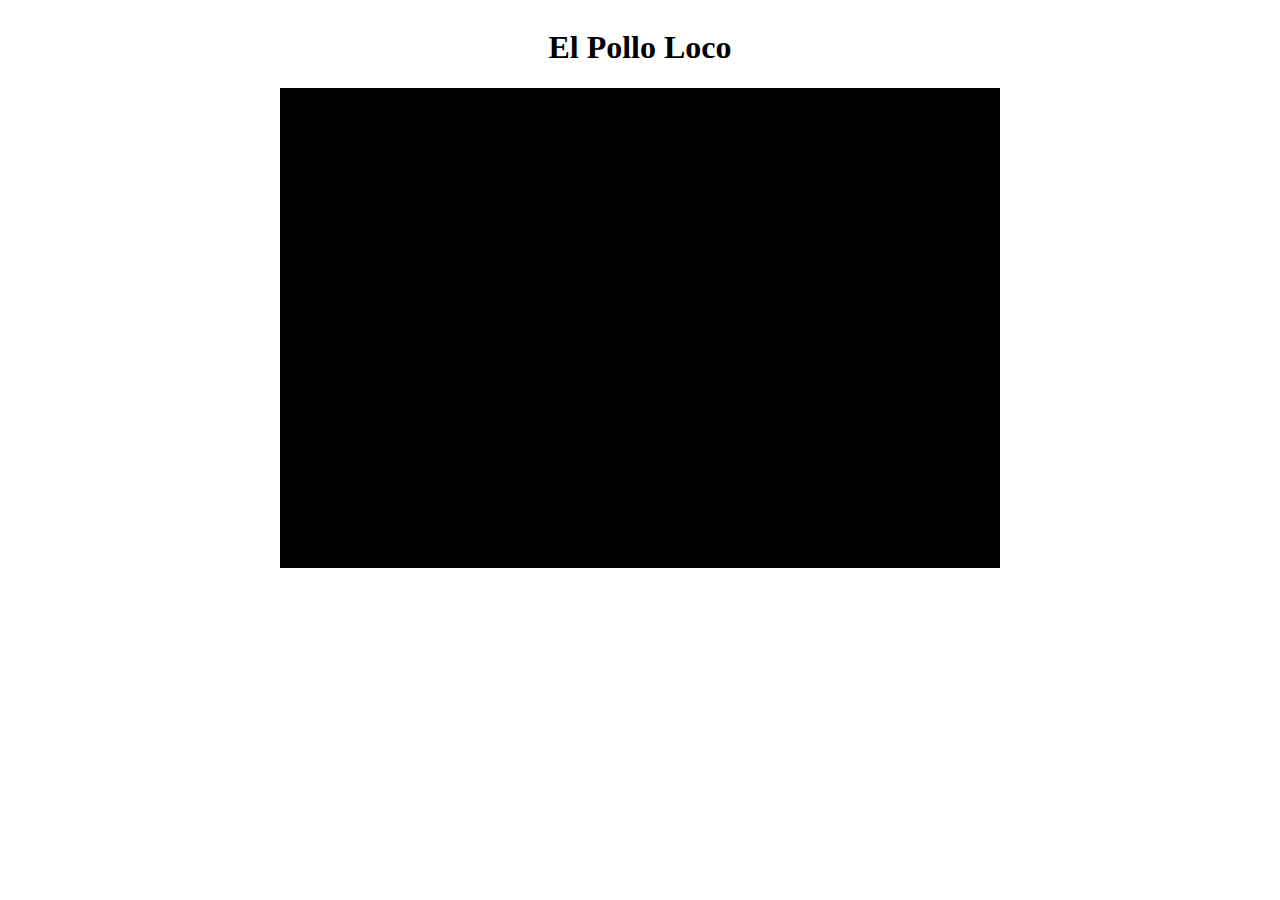
<file: index.html>
<!DOCTYPE html>
<html lang="en">
  <head>
    <meta charset="UTF-8" />
    <meta name="viewport" content="width=device-width, initial-scale=1.0" />
    <title>Document</title>
    <link rel="stylesheet" href="style.css" />

    <script src="./classes/movable-object.class.js"></script>
    <script src="./classes/character.class.js"></script>

    <script src="./classes/chicken.class.js"></script>
    <script src="./classes/cloud.class.js"></script>
    <script src="./classes/background-object.class.js"></script>
    <script src="./classes/world.class.js"></script>
    <script src="./classes/keyboard.class.js"></script>

    <script src="./classes/level.class.js"></script>
    <script src="./classes/endboss.class.js"></script>
    <script src="./classes/coin.class.js"></script>
    <script src="./classes/smallchicken.class.js"></script>
    <script src="./classes/bottlebottom.class.js"></script>

    <script src="./levels/level1.js"></script>

    <script src="./js/game.js"></script>
  </head>
  <body onload="init()">
    <h1>El Pollo Loco</h1>

    <canvas id="canvas" width="720" height="480"> </canvas>
  </body>
</html>
</file>
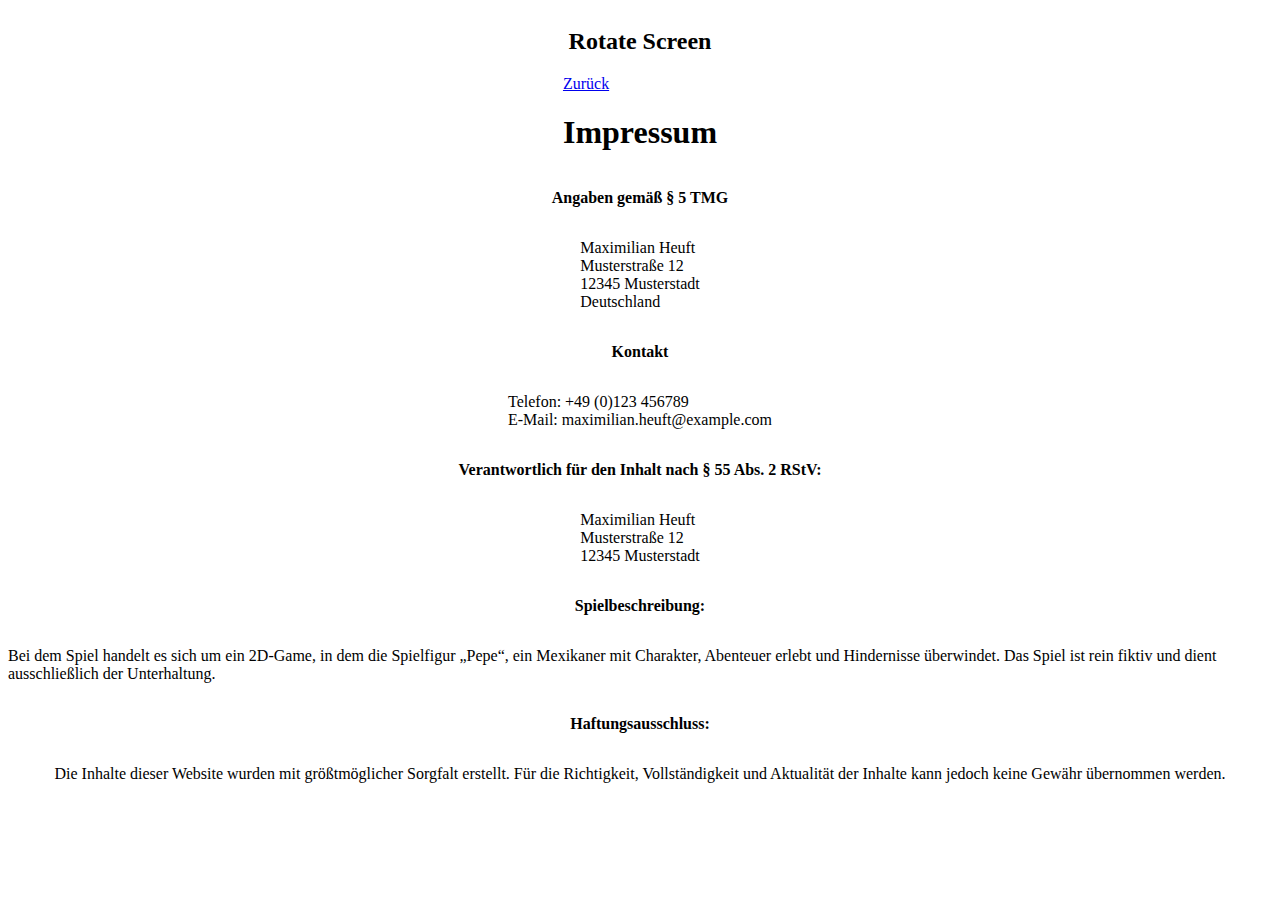
<file: impressum.html>
<!DOCTYPE html>
<html lang="en">
  <head>
    <meta charset="UTF-8" />
    <meta name="viewport" content="width=device-width, initial-scale=1.0" />
    <link rel="icon" type="image/x-icon" href="./img/Favicon.jpg" />
    <link rel="stylesheet" href="style.css" />
    <link rel="stylesheet" href="impressumstyle.css" />
    <title>impressum</title>
  </head>
  <body>
    <div class="bg-image"></div>
    <div class="ScreenRotate">
      <h2 class="rotateFont">Rotate Screen</h2>
    </div>
    <div class="impressumFlex">
      <a href="index.html" class="button">Zurück</a>
      <h1>Impressum</h1>
    </div>

    <p><strong>Angaben gemäß § 5 TMG</strong></p>
    <p>
      Maximilian Heuft<br />
      Musterstraße 12<br />
      12345 Musterstadt<br />
      Deutschland
    </p>

    <p><strong>Kontakt</strong></p>
    <p>
      Telefon: +49 (0)123 456789<br />
      E-Mail: maximilian.heuft@example.com
    </p>

    <p>
      <strong>Verantwortlich für den Inhalt nach § 55 Abs. 2 RStV:</strong>
    </p>
    <p>
      Maximilian Heuft<br />
      Musterstraße 12<br />
      12345 Musterstadt
    </p>
    <p><strong>Spielbeschreibung:</strong></p>
    <p>
      Bei dem Spiel handelt es sich um ein 2D-Game, in dem die Spielfigur
      „Pepe“, ein Mexikaner mit Charakter, Abenteuer erlebt und Hindernisse
      überwindet. Das Spiel ist rein fiktiv und dient ausschließlich der
      Unterhaltung.
    </p>

    <p><strong>Haftungsausschluss:</strong></p>
    <p>
      Die Inhalte dieser Website wurden mit größtmöglicher Sorgfalt erstellt.
      Für die Richtigkeit, Vollständigkeit und Aktualität der Inhalte kann
      jedoch keine Gewähr übernommen werden.
    </p>
  </body>
</html>
</file>
<file: style.css>
body {
  display: flex;
  flex-direction: column;
  align-items: center;
}

canvas {
  background-color: black;
}
</file>
<file: impressumstyle.css>
@media only screen and (max-height: 480px) {
  body {
    display: block;
  }
  body p {
    color: black;
  }
}

@media (max-width: 1367px) {
  body {
    overflow-y: auto;
  }
}

.impCtx {
  color: white;
  background-color: rgba(128, 128, 128, 0);
  text-shadow: -1px -1px 0 #000, 1px -1px 0 #000, -1px 1px 0 #000,
    1px 1px 0 #000;
}

.impDFlex {
  display: flex;
  flex-direction: column;
  justify-content: center;
  align-items: center;
}

.impressumColumn {
  display: flex;
  flex-direction: column;
}
</file>
